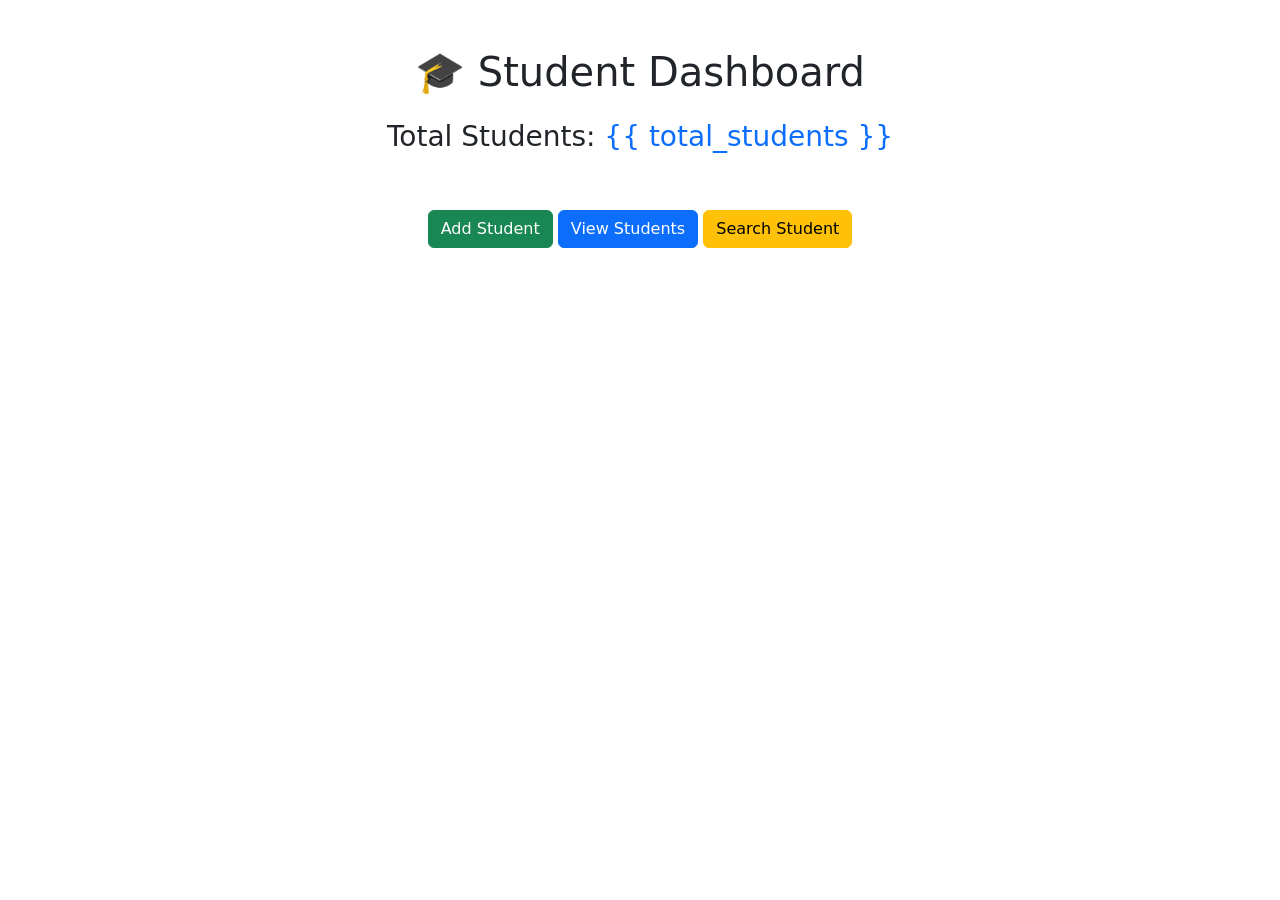
<file: dashboard.html>
<!DOCTYPE html>
<html>
<head>
    <title>Dashboard</title>

    <link href="https://cdn.jsdelivr.net/npm/bootstrap@5.3.0/dist/css/bootstrap.min.css" rel="stylesheet">

</head>

<body class="container text-center mt-5">

<h1 class="mb-4">🎓 Student Dashboard</h1>

<h3>Total Students: <span class="text-primary">{{ total_students }}</span></h3>

<br><br>

<a href="/add_student" class="btn btn-success">Add Student</a>
<a href="/view_students" class="btn btn-primary">View Students</a>
<a href="/search" class="btn btn-warning">Search Student</a>

</body>
</html>
</file>
